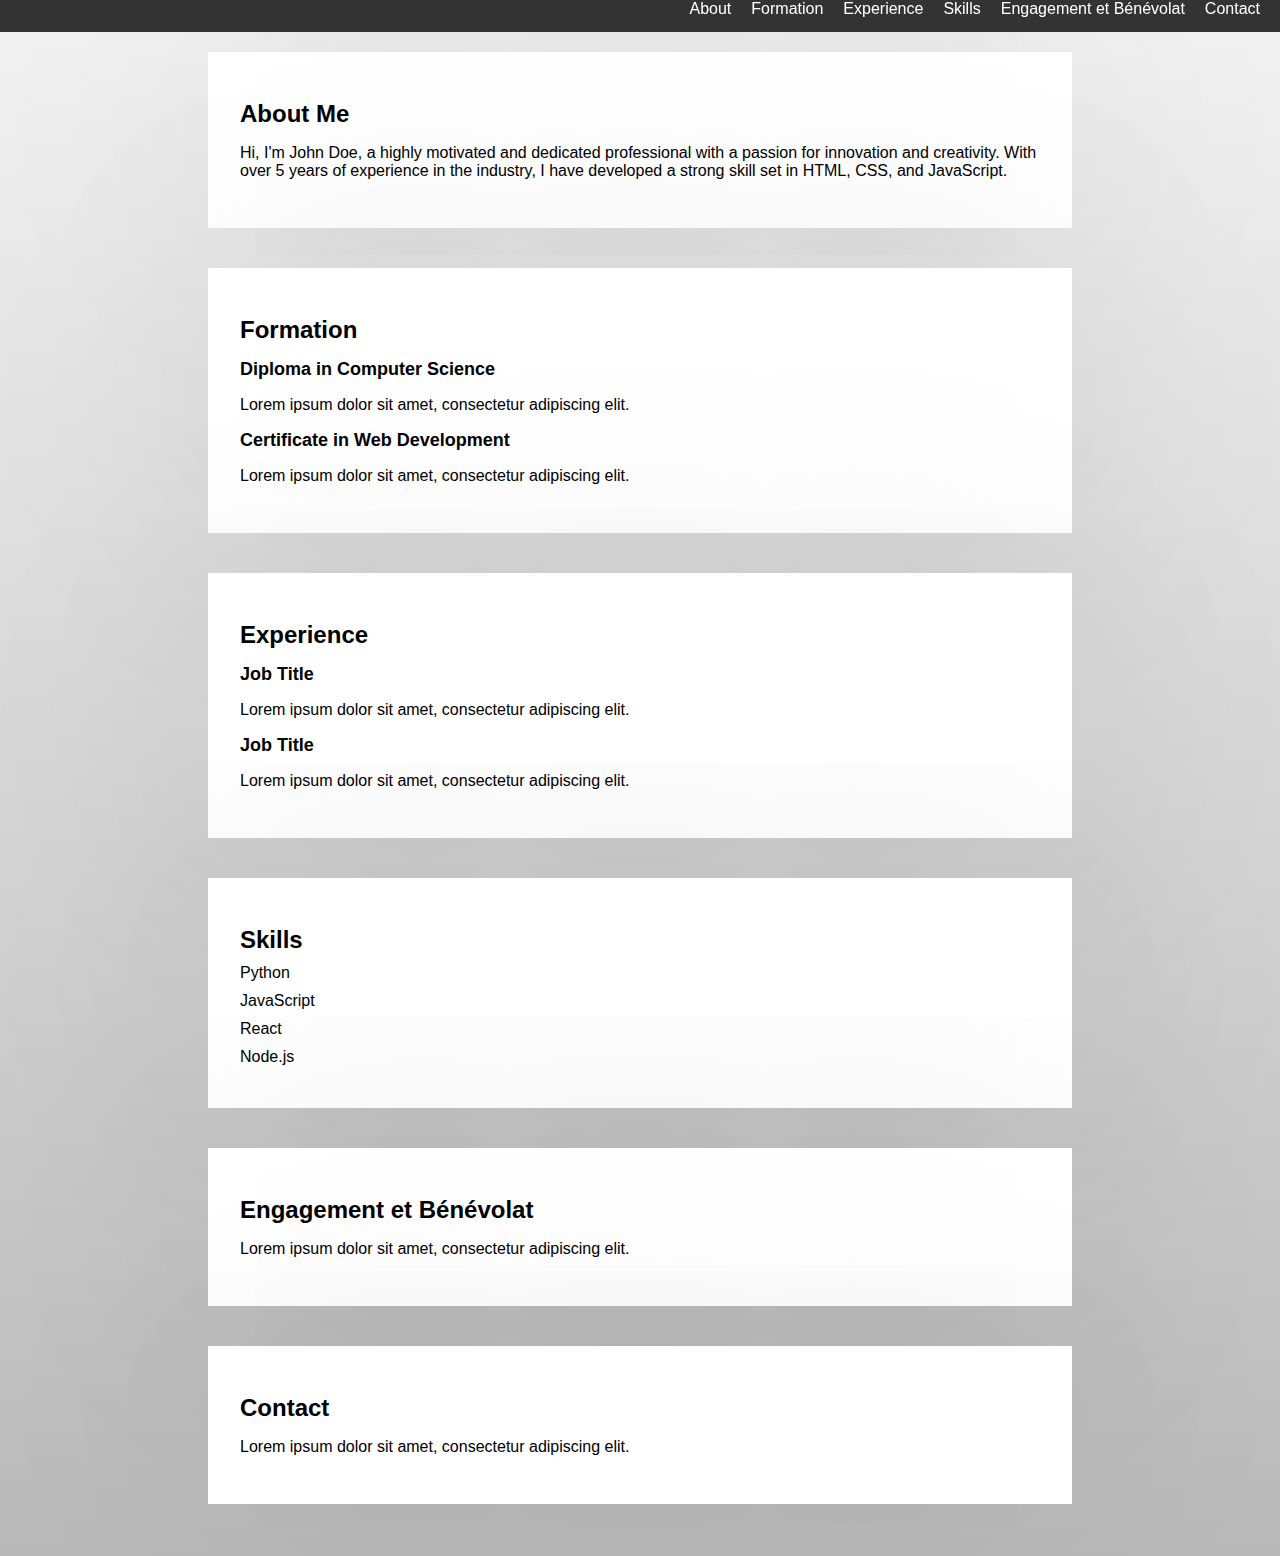
<file: index.html>
<!DOCTYPE html>
<html lang="en">
<head>
    <meta charset="UTF-8">
    <meta name="viewport" content="width=device-width, initial-scale=1.0">
    <title>Professional CV Website</title>
    <link rel="stylesheet" href="styles.css">
</head>
<body>
    <header>
        <nav>
            <ul class="nav-links">
                <li><a href="#about">About</a></li>
                <li><a href="#formation">Formation</a></li>
                <li><a href="#experience">Experience</a></li>
                <li><a href="#skills">Skills</a></li>
                <li><a href="#engagement-et-benevolat">Engagement et Bénévolat</a></li>
                <li><a href="#contact">Contact</a></li>
            </ul>
        </nav>
    </header>
    <main>
        <section id="about">
            <h1>About Me</h1>
            <p>Hi, I'm John Doe, a highly motivated and dedicated professional with a passion for innovation and creativity. With over 5 years of experience in the industry, I have developed a strong skill set in HTML, CSS, and JavaScript.</p>
        </section>
        <section id="formation">
            <h1>Formation</h1>
            <ul>
                <li>
                    <h2>Diploma in Computer Science</h2>
                    <p>Lorem ipsum dolor sit amet, consectetur adipiscing elit.</p>
                </li>
                <li>
                    <h2>Certificate in Web Development</h2>
                    <p>Lorem ipsum dolor sit amet, consectetur adipiscing elit.</p>
                </li>
            </ul>
        </section>
        <section id="experience">
            <h1>Experience</h1>
            <ul>
                <li>
                    <h2>Job Title</h2>
                    <p>Lorem ipsum dolor sit amet, consectetur adipiscing elit.</p>
                </li>
                <li>
                    <h2>Job Title</h2>
                    <p>Lorem ipsum dolor sit amet, consectetur adipiscing elit.</p>
                </li>
            </ul>
        </section>
        <section id="Compétences">
            <h1>Skills</h1>
            <ul>
                <li>Python </li>
                <li>JavaScript</li>
                <li>React</li>
                <li>Node.js</li>
            </ul>
        </section>
        <section id="engagement-et-benevolat">
            <h1>Engagement et Bénévolat</h1>
            <p>Lorem ipsum dolor sit amet, consectetur adipiscing elit.</p>
        </section>
        <section id="contact">
            <h1>Contact</h1>
            <p>Lorem ipsum dolor sit amet, consectetur adipiscing elit.</p>
        </section>
    </main>
    <script src="script.js"></script>
</body>
</html>
</file>
<file: styles.css>
body {
  margin: 0;
  padding: 0;
  font-family: Arial, sans-serif;
  background-image: linear-gradient(to bottom, #f2f2f2, #706e6e);
  background-size: 100vw 400vh;
  background-attachment: scroll;
  height: 100vh;
  width: 100vw;
}

header {
  background-color: #333;
  color: #fff;
  padding: 1em;
  text-align: right;
  position: fixed;
  top: 0;
  right: 0;
  width: 120%;
}

.nav-links {
  list-style: none;
  margin: 0;
  padding: 0;
  display: flex;
  justify-content: space-between;
}

.nav-links li {
  margin-right: 20px;
}

.nav-links a {
  color: #fff;
  text-decoration: none;
}

.nav-links a:hover {
  background-color: #444;
}

main {
  display: flex;
  flex-direction: column;
  align-items: center;
  padding: 2em;
}

section {
  background-color: #fff;
  padding: 2em;
  margin-top: 20px; /* added margin top to create gap between sections */
  margin-bottom: 20px; /* kept margin bottom to maintain spacing */
  box-shadow: 0 0 300px rgba(0, 0, 0, 0.1);
  width: 800px; /* kept fixed width to sections */
  margin: 10 auto; /* kept horizontal centering to sections */
}

h1 {
  font-size: 24px;
  margin-bottom: 10px;
}

h2 {
  font-size: 18px;
  margin-bottom: 10px;
}

ul {
  list-style: none;
  margin: 0;
  padding: 0;
}

li {
  margin-bottom: 10px;
}

p {
  width: 800px; /* kept fixed width to paragraphs */
}

header nav {
  position: fixed;
  top: 0;
  right: 0;
}
</file>
